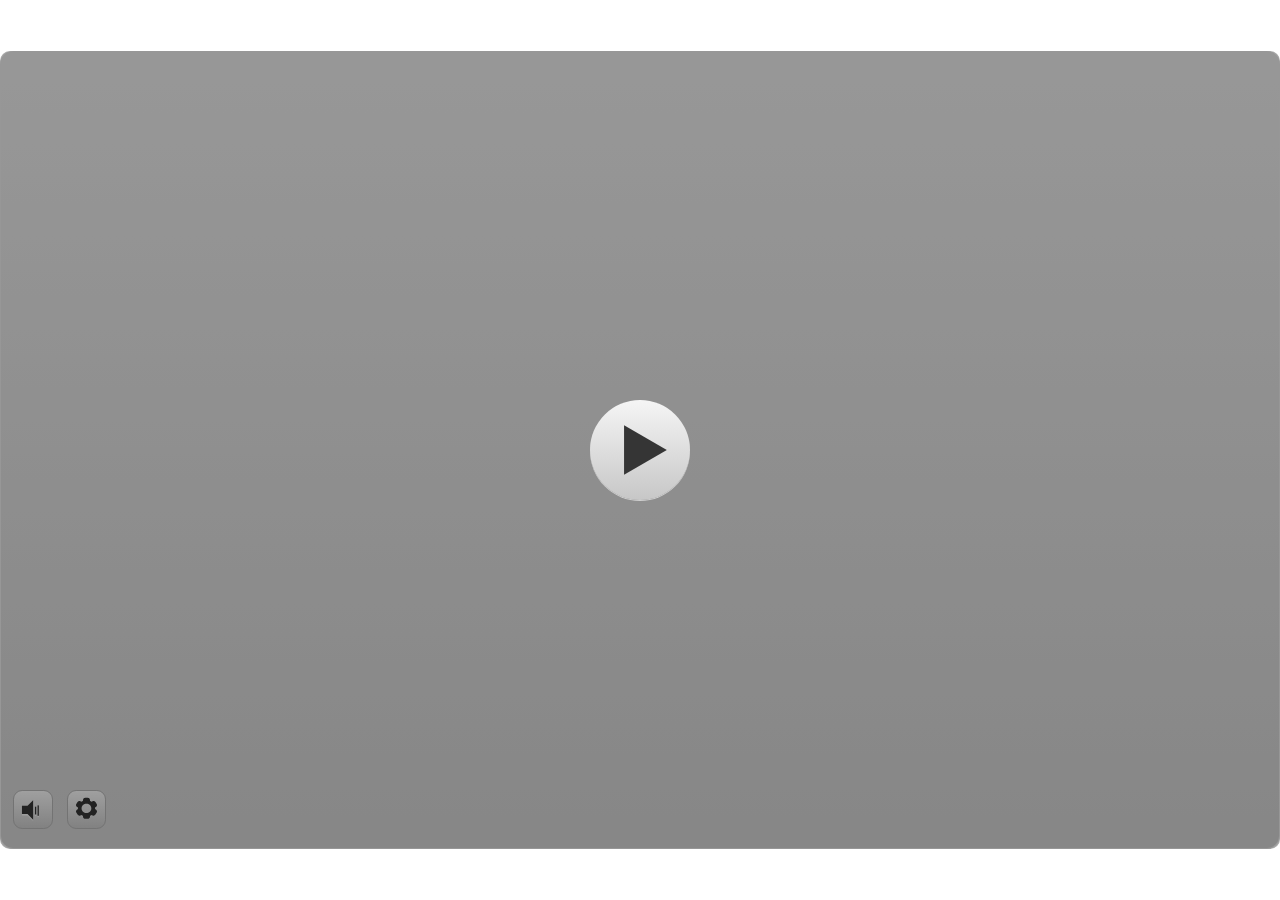
<file: index.html>
﻿<!doctype html>
<html lang="en-US">
<head>
  <meta charset="utf-8">
  <!-- Created using Storyline 3 - http://www.articulate.com  -->
  <!-- version: 3.20.30234.0 -->
  <title>MPIPembatik</title>
  <meta http-equiv="x-ua-compatible" content="IE=edge"/>
  <meta name="viewport" content="width=device-width,initial-scale=1,user-scalable=no,shrink-to-fit=no,minimal-ui"/>
  <meta name="apple-mobile-web-app-capable" content="yes"/>
  <style>
    html, body { height: 100%; padding: 0; margin: 0 }
    #app { height: 100%; width: 100%; }
  </style>

  <script>
    window.DS = {};
    window.globals = {
      DATA_PATH_BASE: '',
      HAS_FRAME: true,
      HAS_SLIDE: true,

      lmsPresent: false,
      tinCanPresent: false,
      cmi5Present: false,
      aoSupport: false,
      scale: 'show all',
      captureRc: false,
      browserSize: 'optimal',
      bgColor: '#FFFFFF',
      features: '',
      themeName: 'classic',
      preloaderColor: '#FFFFFF',
      suppressAnalytics: false,
      productChannel: 'perpetual',
      publishSource: 'storyline',
      aid: '',
      cid: 'edcbd215-0608-44c1-9023-589ee4cad279',
      playerVersion: '3.20.30234.0',
      publishTimestamp: '2024-09-28T10:25:40.9070555Z',
      maxIosVideoElements: 10,
      connectionSettings: { },

      
      parseParams: function(qs) {
        if (window.globals.parsedParams != null) {
          return window.globals.parsedParams;
        }
        qs = (qs || window.location.search.substr(1)).split('+').join(' ');
        var params = {},
            tokens,
            re = /[?&]?([^=]+)=([^&]*)/g;

        while (tokens = re.exec(qs)) {
          params[decodeURIComponent(tokens[1]).trim()] =
            decodeURIComponent(tokens[2]).trim();
        }
        window.globals.parsedParams = params;
        return params;
      }

    };
  </script>
  <script>
    var isIe11 = ('ActiveXObject' in window || window.MSBlobBuilder != null)
      && window.msCrypto != null && !window.ActiveXObject;
    if (isIe11) {
      window.globals.unsupportedBrowser = true;
      document.write(atob('[base64]'));
    }
  </script>
  
  <script>window.THREE = { };</script>
  
</head>
<body style="background: #FFFFFF" class="cs-HTML theme-classic">
  <!-- 360 -->
  <script>!function(){var e,i=/iPhone/i,o=/iPod/i,n=/iPad/i,t=/\biOS-universal(?:.+)Mac\b/i,r=/\bAndroid(?:.+)Mobile\b/i,a=/Android/i,d=/(?:SD4930UR|\bSilk(?:.+)Mobile\b)/i,p=/Silk/i,l=/Windows Phone/i,u=/\bWindows(?:.+)ARM\b/i,b=/BlackBerry/i,s=/BB10/i,c=/Opera Mini/i,f=/\b(CriOS|Chrome)(?:.+)Mobile/i,h=/Mobile(?:.+)Firefox\b/i,v=function(e){return void 0!==e&&"MacIntel"===e.platform&&"number"==typeof e.maxTouchPoints&&e.maxTouchPoints>1&&"undefined"==typeof MSStream};e=function(e){var m={userAgent:"",platform:"",maxTouchPoints:0};e||"undefined"==typeof navigator?"string"==typeof e?m.userAgent=e:e&&e.userAgent&&(m={userAgent:e.userAgent,platform:e.platform,maxTouchPoints:e.maxTouchPoints||0}):m={userAgent:navigator.userAgent,platform:navigator.platform,maxTouchPoints:navigator.maxTouchPoints||0};var g=m.userAgent,y=g.split("[FBAN");void 0!==y[1]&&(g=y[0]),void 0!==(y=g.split("Twitter"))[1]&&(g=y[0]);var A=function(e){return function(i){return i.test(e)}}(g),w={apple:{phone:A(i)&&!A(l),ipod:A(o),tablet:!A(i)&&(A(n)||v(m))&&!A(l),universal:A(t),device:(A(i)||A(o)||A(n)||A(t)||v(m))&&!A(l)},amazon:{phone:A(d),tablet:!A(d)&&A(p),device:A(d)||A(p)},android:{phone:!A(l)&&A(d)||!A(l)&&A(r),tablet:!A(l)&&!A(d)&&!A(r)&&(A(p)||A(a)),device:!A(l)&&(A(d)||A(p)||A(r)||A(a))||A(/\bokhttp\b/i)},windows:{phone:A(l),tablet:A(u),device:A(l)||A(u)},other:{blackberry:A(b),blackberry10:A(s),opera:A(c),firefox:A(h),chrome:A(f),device:A(b)||A(s)||A(c)||A(h)||A(f)},any:!1,phone:!1,tablet:!1};return w.any=w.apple.device||w.android.device||w.windows.device||w.other.device,w.phone=w.apple.phone||w.android.phone||w.windows.phone,w.tablet=w.apple.tablet||w.android.tablet||w.windows.tablet,w}(),"object"==typeof exports&&"undefined"!=typeof module?module.exports=e:"function"==typeof define&&define.amd?define((function(){return e})):this.isMobile=e}();
    window.isMobile.apple.tablet = window.isMobile.apple.tablet ||
      (navigator.platform === 'MacIntel' && navigator.maxTouchPoints > 1);
    window.isMobile.apple.device = window.isMobile.apple.device || window.isMobile.apple.tablet;
    window.isMobile.tablet = window.isMobile.tablet || window.isMobile.apple.tablet;
    window.isMobile.any = window.isMobile.any || window.isMobile.apple.tablet;
  </script>

  <div id="focus-sink" tabindex="-1"></div>

  <div id="preso"></div>
  <script>
    (function() {

      var classTypes = [ 'desktop', 'mobile', 'phone', 'tablet' ];

      var addDeviceClasses = function(prefix, testObj) {
        var curr, i;
        for (i = 0; i < classTypes.length; i++) {
          curr = classTypes[i];
          if (testObj[curr]) {
            document.body.classList.add(prefix + curr);
          }
        }
      };

      var params = window.globals.parseParams(),
          isDevicePreview = params.devicepreview === '1',
          isPhoneOverride = params.deviceType === 'phone' || (isDevicePreview && params.phone == '1'),
          isTabletOverride = (params.deviceType === 'tablet' || isDevicePreview) && !isPhoneOverride,
          isMobileOverride = isPhoneOverride || isTabletOverride;

      var deviceView = {
        desktop: !window.isMobile.any && !isMobileOverride,
        mobile: window.isMobile.any || isMobileOverride,
        phone: isPhoneOverride || (window.isMobile.phone && !isTabletOverride),
        tablet: isTabletOverride || window.isMobile.tablet
      };

      window.globals.deviceView = deviceView;
      window.isMobile.desktop = !window.isMobile.any;
      window.isMobile.mobile = window.isMobile.any;

      addDeviceClasses('view-', deviceView);

    })();
  </script>
  
  <script src='story_content/user.js' type=text/javascript></script>
  <div class="slide-loader"></div>

  <script>
    if (window.globals.deviceView.isMobile) { var doc = document, loader = doc.body.querySelector('.slide-loader'); [ 1, 2, 3 ].forEach(function(n) { var d = doc.createElement('div'); d.style.backgroundColor = window.globals.preloaderColor; d.classList.add('mobile-loader-dot'); d.classList.add('dot' + n); loader.appendChild(d); }); }
  </script>

  <div class="mobile-load-title-overlay" style="display: none">
    <div class="mobile-load-title">MPIPembatik</div>
  </div>

  <div class="mobile-chrome-warning"></div>

  
<style>
  .warn-connection-dialog {
    display: none;
    background: transparent;
    pointer-events: none;
    position: fixed;
    left: 0;
    top: 0;
    width: 100%;
    height: 100%;
    z-index: 999;
  }

  .warn-connection-content {
    border-radius: 4px;
    background: white;
    border: 1px solid #E7E7E7;
    color: #333333;
    box-shadow: 0 2px 4px rgba(0, 0, 0, 0.25);
    transition: all 150ms ease-out;
    position: absolute;
    white-space: nowrap;
  }

  .view-phone.is-landscape .warn-connection-content {
    left: 23px;
    bottom: 23px;
  }

  .view-tablet.is-landscape .warn-connection-content {
    left: 50%;
    top: 20px;
    transform: translateX(-50%);
  }

  .is-portrait .warn-connection-content {
    transform: translate(-50%, calc(-100% - 15px));
  }

  .warn-connection-content p {
    display: inline-block;
    margin: 0 8px 0 0;
    line-height: 33px;
    font-size: 11px;
  }

  .warn-connection-content svg {
    position: relative;
    vertical-align: middle;
    margin: 0 2px 2px 8px;
  }

  .view-desktop .warn-connection-content {
    left: 1.5em;
    bottom: 1.5em;
  }

  .view-desktop .warn-connection-content p {
    font-size: 1.1em;
  }

  .is-offline .warn-connection-dialog {
    display: block;
  }

  .is-offline .cs-panel * {
    pointer-events: none !important;
  }

  .is-offline .cs-panel {
    pointer-events: all !important;
  }

  .is-offline #nav-controls * {
    pointer-events: none !important;
  }

  .is-offline #nav-controls {
    pointer-events: all !important;
  }
</style>

<div class="warn-connection-dialog">
  <div class="warn-connection-content">
    <svg width="17" height="15" viewBox="0 0 17 15" xmlns="http://www.w3.org/2000/svg">
      <path fill="#8F0000" stroke="white" d="M16.07,12.98 L15.88,12.23 L9.51,1.21 C8.97,0.26,7.6,0.26,7.06,1.21 L0.69,12.23 C0.15,13.16,0.81,14.36,1.91,14.36 H14.65 C15.47,14.36,16.05,13.7,16.07,12.98 Z"/>
      <path fill="white" stroke="white" d="M8.58,5.5 C8.35,5.28,8.5,5.35,8.21,5.32 C8.09,5.35,7.97,5.49,7.96,5.67 C7.97,5.79,7.98,5.92,7.98,6.04 L7.98,6.04 C7.99,6.17,8,6.31,8.01,6.43 L8.01,6.44 C8.03,6.92,8.06,7.41,8.09,7.9 L8.09,7.9 C8.12,8.39,8.14,8.88,8.17,9.37 C8.17,9.39,8.18,9.42,8.2,9.44 C8.23,9.46,8.25,9.47,8.28,9.47 C8.31,9.47,8.34,9.46,8.35,9.44 C8.37,9.43,8.38,9.4,8.39,9.35 L8.39,9.34 C8.39,9.24,8.4,9.15,8.4,9.05 L8.4,9.05 C8.41,8.96,8.41,8.86,8.42,8.75 C8.43,8.44,8.45,8.12,8.47,7.81 L8.47,7.81 C8.49,7.49,8.51,7.18,8.53,6.87 C8.55,6.46,8.56,6.05,8.59,5.64 L8.6,5.62 C8.6,5.57,8.59,5.53,8.58,5.5 L8.21,5.32 Z"/>
      <circle fill="white" stroke="white" cx="8.3" cy="11.35" r="0.3"/>
    </svg>
    <p>You are offline. Trying to reconnect...</p>
  </div>
</div>

<script>
  (function() {
    window.DS.connection = {
      warningShown: false,
      assets: {},
      loadingAssetGroup: false,
      retryDelay: 500
    };

    // @TODO this is POC code and can be cleaned up a bit more if we move forward
    // with the feature



    // The `window.globals.features` variable must be set in `webpack.dev.config` when testing locally - it is not enough
    // to have it in the data - but it must be set there as well.
    var useConnectionMessages = window.AbortController != null &&
      window.location.protocol != 'file:' &&
      window.globals.features.indexOf('ConnectionMessages') != -1;

    window.DS.connection.useConnectionMessages = useConnectionMessages

    var assetCount = 0;
    var checkLoadedId;
    var connectionSettings = window.globals.connectionSettings;

    if (useConnectionMessages && connectionSettings != null) {
      var contentEl = document.querySelector('.warn-connection-content');
      var messageEl = contentEl.querySelector('p')

      if (connectionSettings.useDarkTheme) {
        contentEl.style.borderColor = '#BABBBA';
        contentEl.style.backgroundColor = '#282828';
        contentEl.style.color = '#FFFFFF';
      }

      if (connectionSettings.message != null) {
        messageEl.textContent = window.decodeURIComponent(connectionSettings.message);
      }
    }

    function checkAssetsReady() {
      for (var i in DS.connection.assets) {
        if (!DS.connection.assets[i].success) {
          return false;
        }
      }
      return true;
    }

    function stopAssetGroup() {
      if (!useConnectionMessages) { return; }

      assetCount = 0;

      DS.connection.oldAssetGroup = DS.connection.assets;
      DS.connection.assets = {};
      DS.connection.loadingAssetGroup = false;
      clearInterval(checkLoadedId);
    }

    function startAssetGroup() {
      if (!useConnectionMessages) { return; }
      var ticks = 0;
      clearInterval(checkLoadedId);
      checkLoadedId = setInterval(function() {
        var loaded = 0;
        if (assetCount === 0 && loaded === 0) {
          clearInterval(checkLoadedId);
          return;
        }

        for (var i in DS.connection.assets) {
          if (DS.connection.assets[i].success) {
            loaded++;
          }
        }

        if (assetCount === loaded && checkAssetsReady()) {
          for (var i in DS.connection.assets) {
            if (DS.connection.assets[i].action) {
              DS.connection.assets[i].action();
            }
          }
          hideWarning();
          stopAssetGroup();
        }
      }, 100)
    }

    function requiredAsset(url, action, retry, type) {
      if (!useConnectionMessages) { return; }
      if (DS.connection.assets[url]) { return; }

      DS.connection.assets[url] = {
        success: false, action: action, retry: retry, type: type
      };
      assetCount = Object.keys(DS.connection.assets).length;
      if (!DS.connection.loadingAssetGroup) {
        startAssetGroup();
      }
      DS.connection.loadingAssetGroup = true;
    }

    function assetLoaded(url) {
      if (!useConnectionMessages) { return; }
      if (DS.connection.assets[url]) {
        DS.connection.assets[url].success = true;
      }
    }

    function assetFailed(url) {
      if (!useConnectionMessages) { return; }
      if (!DS.connection.assets[url]) {
        if (/\.js$/.test(url)) {
          setTimeout(function() {
            if (DS.connection.lastSlideLoaded != null) {
              DS.connection.lastSlideLoaded();
            }
          }, DS.connection.retryDelay);
        }
        return;
      }
      if (!DS.connection.warningShown) { showWarning(); }
      if (DS.connection.assets[url].retry) {
        setTimeout(function() {
          if (!DS.connection.assets[url].success) {
            DS.connection.assets[url].retry()
          }
        }, DS.connection.retryDelay);
      }
    }

    function hideWarning() {
      document.body.classList.remove('is-offline');
      DS.connection.warningShown = false;
    }
    DS.connection.hideWarning = hideWarning

    function showWarning(btn) {
      document.body.classList.add('is-offline')
      DS.connection.warningShown = true;
      updateWarningPosition();
    }

    function updateWarningPosition() {
      if (!DS.connection.warningShown) {
        return;
      }

      var isPortrait = document.body.classList.contains('is-portrait');
      var warningEl = document.querySelector('.warn-connection-content');

      if (isPortrait) {
        var slide = document.querySelector('.primary-slide');
        var slideRect = slide.getBoundingClientRect();

        warningEl.style.top = `${slideRect.top}px`
        warningEl.style.left = `${slideRect.left + slideRect.width / 2}px`
      } else {
        warningEl.style.top = null;
        warningEl.style.left = null;
      }

      window.requestAnimationFrame(updateWarningPosition);
    }

    // these will all be noops if the feature flag isn't set in
    // the data and `window.globals.features`
    DS.connection.requiredAsset = requiredAsset;
    DS.connection.assetLoaded = assetLoaded;
    DS.connection.assetFailed = assetFailed;
    DS.connection.stopAssetGroup = stopAssetGroup;
    DS.connection.startAssetGroup = startAssetGroup;
  })();
</script>


  <script>
    
    if (window.autoSpider && window.vInterfaceObject) {
      document.querySelector('.mobile-load-title-overlay').style.display = 'none';
    }
  </script>

  

  <link rel="stylesheet" href="html5/data/css/output.min.css" data-noprefix/>
</body>
<script src="html5/lib/scripts/bootstrapper.min.js"></script>
</html>
</file>
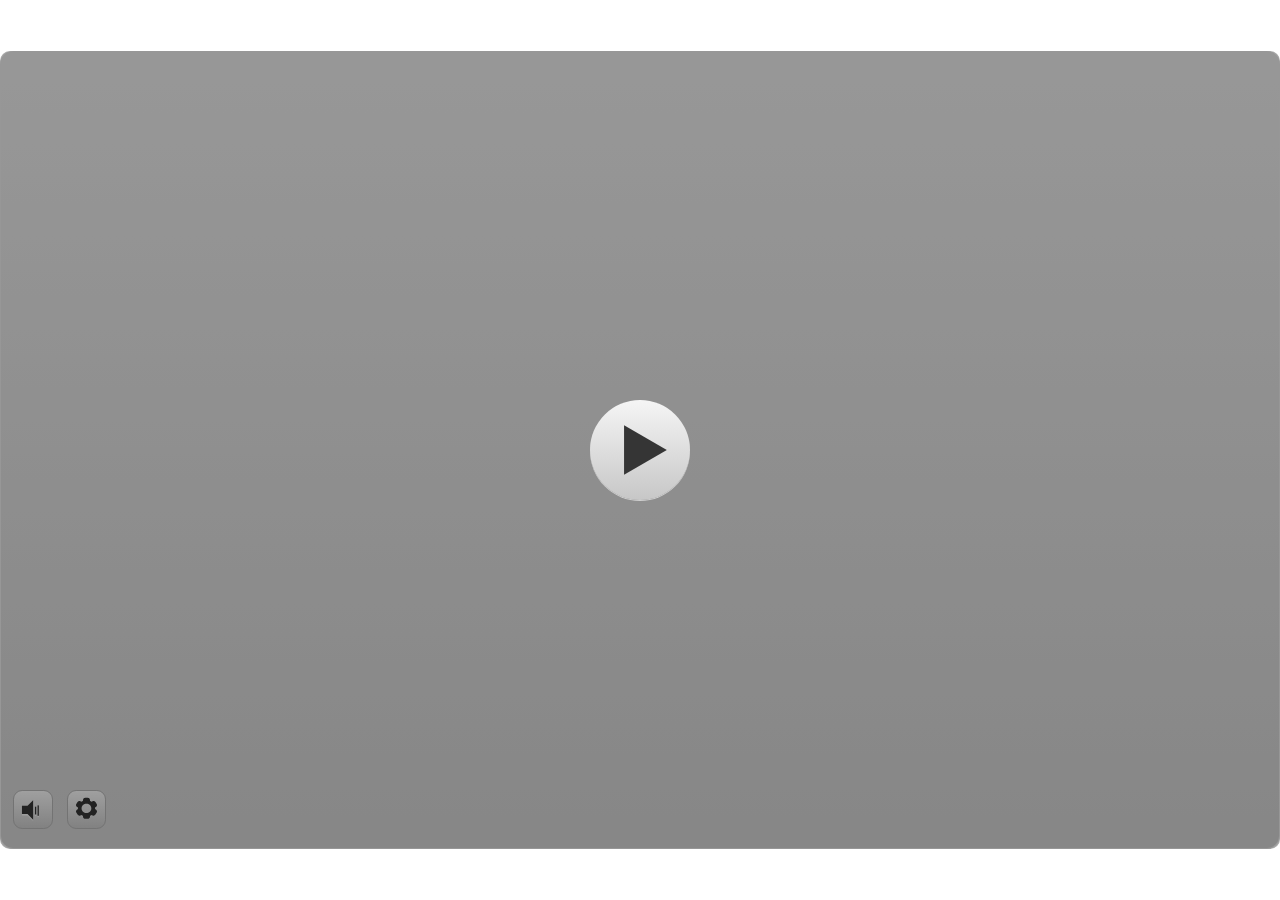
<file: story.html>
﻿<!doctype html>
<html lang="en-US">
<head>
  <meta charset="utf-8">
  <!-- Created using Storyline 3 - http://www.articulate.com  -->
  <!-- version: 3.20.30234.0 -->
  <title>MPIPembatik</title>
  <meta http-equiv="x-ua-compatible" content="IE=edge"/>
  <meta name="viewport" content="width=device-width,initial-scale=1,user-scalable=no,shrink-to-fit=no,minimal-ui"/>
  <meta name="apple-mobile-web-app-capable" content="yes"/>
  <style>
    html, body { height: 100%; padding: 0; margin: 0 }
    #app { height: 100%; width: 100%; }
  </style>

  <script>
    window.DS = {};
    window.globals = {
      DATA_PATH_BASE: '',
      HAS_FRAME: true,
      HAS_SLIDE: true,

      lmsPresent: false,
      tinCanPresent: false,
      cmi5Present: false,
      aoSupport: false,
      scale: 'show all',
      captureRc: false,
      browserSize: 'optimal',
      bgColor: '#FFFFFF',
      features: '',
      themeName: 'classic',
      preloaderColor: '#FFFFFF',
      suppressAnalytics: false,
      productChannel: 'perpetual',
      publishSource: 'storyline',
      aid: '',
      cid: 'edcbd215-0608-44c1-9023-589ee4cad279',
      playerVersion: '3.20.30234.0',
      publishTimestamp: '2024-09-28T10:25:40.9070555Z',
      maxIosVideoElements: 10,
      connectionSettings: { },

      
      parseParams: function(qs) {
        if (window.globals.parsedParams != null) {
          return window.globals.parsedParams;
        }
        qs = (qs || window.location.search.substr(1)).split('+').join(' ');
        var params = {},
            tokens,
            re = /[?&]?([^=]+)=([^&]*)/g;

        while (tokens = re.exec(qs)) {
          params[decodeURIComponent(tokens[1]).trim()] =
            decodeURIComponent(tokens[2]).trim();
        }
        window.globals.parsedParams = params;
        return params;
      }

    };
  </script>
  <script>
    var isIe11 = ('ActiveXObject' in window || window.MSBlobBuilder != null)
      && window.msCrypto != null && !window.ActiveXObject;
    if (isIe11) {
      window.globals.unsupportedBrowser = true;
      document.write(atob('[base64]'));
    }
  </script>
  
  <script>window.THREE = { };</script>
  
</head>
<body style="background: #FFFFFF" class="cs-HTML theme-classic">
  <!-- 360 -->
  <script>!function(){var e,i=/iPhone/i,o=/iPod/i,n=/iPad/i,t=/\biOS-universal(?:.+)Mac\b/i,r=/\bAndroid(?:.+)Mobile\b/i,a=/Android/i,d=/(?:SD4930UR|\bSilk(?:.+)Mobile\b)/i,p=/Silk/i,l=/Windows Phone/i,u=/\bWindows(?:.+)ARM\b/i,b=/BlackBerry/i,s=/BB10/i,c=/Opera Mini/i,f=/\b(CriOS|Chrome)(?:.+)Mobile/i,h=/Mobile(?:.+)Firefox\b/i,v=function(e){return void 0!==e&&"MacIntel"===e.platform&&"number"==typeof e.maxTouchPoints&&e.maxTouchPoints>1&&"undefined"==typeof MSStream};e=function(e){var m={userAgent:"",platform:"",maxTouchPoints:0};e||"undefined"==typeof navigator?"string"==typeof e?m.userAgent=e:e&&e.userAgent&&(m={userAgent:e.userAgent,platform:e.platform,maxTouchPoints:e.maxTouchPoints||0}):m={userAgent:navigator.userAgent,platform:navigator.platform,maxTouchPoints:navigator.maxTouchPoints||0};var g=m.userAgent,y=g.split("[FBAN");void 0!==y[1]&&(g=y[0]),void 0!==(y=g.split("Twitter"))[1]&&(g=y[0]);var A=function(e){return function(i){return i.test(e)}}(g),w={apple:{phone:A(i)&&!A(l),ipod:A(o),tablet:!A(i)&&(A(n)||v(m))&&!A(l),universal:A(t),device:(A(i)||A(o)||A(n)||A(t)||v(m))&&!A(l)},amazon:{phone:A(d),tablet:!A(d)&&A(p),device:A(d)||A(p)},android:{phone:!A(l)&&A(d)||!A(l)&&A(r),tablet:!A(l)&&!A(d)&&!A(r)&&(A(p)||A(a)),device:!A(l)&&(A(d)||A(p)||A(r)||A(a))||A(/\bokhttp\b/i)},windows:{phone:A(l),tablet:A(u),device:A(l)||A(u)},other:{blackberry:A(b),blackberry10:A(s),opera:A(c),firefox:A(h),chrome:A(f),device:A(b)||A(s)||A(c)||A(h)||A(f)},any:!1,phone:!1,tablet:!1};return w.any=w.apple.device||w.android.device||w.windows.device||w.other.device,w.phone=w.apple.phone||w.android.phone||w.windows.phone,w.tablet=w.apple.tablet||w.android.tablet||w.windows.tablet,w}(),"object"==typeof exports&&"undefined"!=typeof module?module.exports=e:"function"==typeof define&&define.amd?define((function(){return e})):this.isMobile=e}();
    window.isMobile.apple.tablet = window.isMobile.apple.tablet ||
      (navigator.platform === 'MacIntel' && navigator.maxTouchPoints > 1);
    window.isMobile.apple.device = window.isMobile.apple.device || window.isMobile.apple.tablet;
    window.isMobile.tablet = window.isMobile.tablet || window.isMobile.apple.tablet;
    window.isMobile.any = window.isMobile.any || window.isMobile.apple.tablet;
  </script>

  <div id="focus-sink" tabindex="-1"></div>

  <div id="preso"></div>
  <script>
    (function() {

      var classTypes = [ 'desktop', 'mobile', 'phone', 'tablet' ];

      var addDeviceClasses = function(prefix, testObj) {
        var curr, i;
        for (i = 0; i < classTypes.length; i++) {
          curr = classTypes[i];
          if (testObj[curr]) {
            document.body.classList.add(prefix + curr);
          }
        }
      };

      var params = window.globals.parseParams(),
          isDevicePreview = params.devicepreview === '1',
          isPhoneOverride = params.deviceType === 'phone' || (isDevicePreview && params.phone == '1'),
          isTabletOverride = (params.deviceType === 'tablet' || isDevicePreview) && !isPhoneOverride,
          isMobileOverride = isPhoneOverride || isTabletOverride;

      var deviceView = {
        desktop: !window.isMobile.any && !isMobileOverride,
        mobile: window.isMobile.any || isMobileOverride,
        phone: isPhoneOverride || (window.isMobile.phone && !isTabletOverride),
        tablet: isTabletOverride || window.isMobile.tablet
      };

      window.globals.deviceView = deviceView;
      window.isMobile.desktop = !window.isMobile.any;
      window.isMobile.mobile = window.isMobile.any;

      addDeviceClasses('view-', deviceView);

    })();
  </script>
  
  <script src='story_content/user.js' type=text/javascript></script>
  <div class="slide-loader"></div>

  <script>
    if (window.globals.deviceView.isMobile) { var doc = document, loader = doc.body.querySelector('.slide-loader'); [ 1, 2, 3 ].forEach(function(n) { var d = doc.createElement('div'); d.style.backgroundColor = window.globals.preloaderColor; d.classList.add('mobile-loader-dot'); d.classList.add('dot' + n); loader.appendChild(d); }); }
  </script>

  <div class="mobile-load-title-overlay" style="display: none">
    <div class="mobile-load-title">MPIPembatik</div>
  </div>

  <div class="mobile-chrome-warning"></div>

  
<style>
  .warn-connection-dialog {
    display: none;
    background: transparent;
    pointer-events: none;
    position: fixed;
    left: 0;
    top: 0;
    width: 100%;
    height: 100%;
    z-index: 999;
  }

  .warn-connection-content {
    border-radius: 4px;
    background: white;
    border: 1px solid #E7E7E7;
    color: #333333;
    box-shadow: 0 2px 4px rgba(0, 0, 0, 0.25);
    transition: all 150ms ease-out;
    position: absolute;
    white-space: nowrap;
  }

  .view-phone.is-landscape .warn-connection-content {
    left: 23px;
    bottom: 23px;
  }

  .view-tablet.is-landscape .warn-connection-content {
    left: 50%;
    top: 20px;
    transform: translateX(-50%);
  }

  .is-portrait .warn-connection-content {
    transform: translate(-50%, calc(-100% - 15px));
  }

  .warn-connection-content p {
    display: inline-block;
    margin: 0 8px 0 0;
    line-height: 33px;
    font-size: 11px;
  }

  .warn-connection-content svg {
    position: relative;
    vertical-align: middle;
    margin: 0 2px 2px 8px;
  }

  .view-desktop .warn-connection-content {
    left: 1.5em;
    bottom: 1.5em;
  }

  .view-desktop .warn-connection-content p {
    font-size: 1.1em;
  }

  .is-offline .warn-connection-dialog {
    display: block;
  }

  .is-offline .cs-panel * {
    pointer-events: none !important;
  }

  .is-offline .cs-panel {
    pointer-events: all !important;
  }

  .is-offline #nav-controls * {
    pointer-events: none !important;
  }

  .is-offline #nav-controls {
    pointer-events: all !important;
  }
</style>

<div class="warn-connection-dialog">
  <div class="warn-connection-content">
    <svg width="17" height="15" viewBox="0 0 17 15" xmlns="http://www.w3.org/2000/svg">
      <path fill="#8F0000" stroke="white" d="M16.07,12.98 L15.88,12.23 L9.51,1.21 C8.97,0.26,7.6,0.26,7.06,1.21 L0.69,12.23 C0.15,13.16,0.81,14.36,1.91,14.36 H14.65 C15.47,14.36,16.05,13.7,16.07,12.98 Z"/>
      <path fill="white" stroke="white" d="M8.58,5.5 C8.35,5.28,8.5,5.35,8.21,5.32 C8.09,5.35,7.97,5.49,7.96,5.67 C7.97,5.79,7.98,5.92,7.98,6.04 L7.98,6.04 C7.99,6.17,8,6.31,8.01,6.43 L8.01,6.44 C8.03,6.92,8.06,7.41,8.09,7.9 L8.09,7.9 C8.12,8.39,8.14,8.88,8.17,9.37 C8.17,9.39,8.18,9.42,8.2,9.44 C8.23,9.46,8.25,9.47,8.28,9.47 C8.31,9.47,8.34,9.46,8.35,9.44 C8.37,9.43,8.38,9.4,8.39,9.35 L8.39,9.34 C8.39,9.24,8.4,9.15,8.4,9.05 L8.4,9.05 C8.41,8.96,8.41,8.86,8.42,8.75 C8.43,8.44,8.45,8.12,8.47,7.81 L8.47,7.81 C8.49,7.49,8.51,7.18,8.53,6.87 C8.55,6.46,8.56,6.05,8.59,5.64 L8.6,5.62 C8.6,5.57,8.59,5.53,8.58,5.5 L8.21,5.32 Z"/>
      <circle fill="white" stroke="white" cx="8.3" cy="11.35" r="0.3"/>
    </svg>
    <p>You are offline. Trying to reconnect...</p>
  </div>
</div>

<script>
  (function() {
    window.DS.connection = {
      warningShown: false,
      assets: {},
      loadingAssetGroup: false,
      retryDelay: 500
    };

    // @TODO this is POC code and can be cleaned up a bit more if we move forward
    // with the feature



    // The `window.globals.features` variable must be set in `webpack.dev.config` when testing locally - it is not enough
    // to have it in the data - but it must be set there as well.
    var useConnectionMessages = window.AbortController != null &&
      window.location.protocol != 'file:' &&
      window.globals.features.indexOf('ConnectionMessages') != -1;

    window.DS.connection.useConnectionMessages = useConnectionMessages

    var assetCount = 0;
    var checkLoadedId;
    var connectionSettings = window.globals.connectionSettings;

    if (useConnectionMessages && connectionSettings != null) {
      var contentEl = document.querySelector('.warn-connection-content');
      var messageEl = contentEl.querySelector('p')

      if (connectionSettings.useDarkTheme) {
        contentEl.style.borderColor = '#BABBBA';
        contentEl.style.backgroundColor = '#282828';
        contentEl.style.color = '#FFFFFF';
      }

      if (connectionSettings.message != null) {
        messageEl.textContent = window.decodeURIComponent(connectionSettings.message);
      }
    }

    function checkAssetsReady() {
      for (var i in DS.connection.assets) {
        if (!DS.connection.assets[i].success) {
          return false;
        }
      }
      return true;
    }

    function stopAssetGroup() {
      if (!useConnectionMessages) { return; }

      assetCount = 0;

      DS.connection.oldAssetGroup = DS.connection.assets;
      DS.connection.assets = {};
      DS.connection.loadingAssetGroup = false;
      clearInterval(checkLoadedId);
    }

    function startAssetGroup() {
      if (!useConnectionMessages) { return; }
      var ticks = 0;
      clearInterval(checkLoadedId);
      checkLoadedId = setInterval(function() {
        var loaded = 0;
        if (assetCount === 0 && loaded === 0) {
          clearInterval(checkLoadedId);
          return;
        }

        for (var i in DS.connection.assets) {
          if (DS.connection.assets[i].success) {
            loaded++;
          }
        }

        if (assetCount === loaded && checkAssetsReady()) {
          for (var i in DS.connection.assets) {
            if (DS.connection.assets[i].action) {
              DS.connection.assets[i].action();
            }
          }
          hideWarning();
          stopAssetGroup();
        }
      }, 100)
    }

    function requiredAsset(url, action, retry, type) {
      if (!useConnectionMessages) { return; }
      if (DS.connection.assets[url]) { return; }

      DS.connection.assets[url] = {
        success: false, action: action, retry: retry, type: type
      };
      assetCount = Object.keys(DS.connection.assets).length;
      if (!DS.connection.loadingAssetGroup) {
        startAssetGroup();
      }
      DS.connection.loadingAssetGroup = true;
    }

    function assetLoaded(url) {
      if (!useConnectionMessages) { return; }
      if (DS.connection.assets[url]) {
        DS.connection.assets[url].success = true;
      }
    }

    function assetFailed(url) {
      if (!useConnectionMessages) { return; }
      if (!DS.connection.assets[url]) {
        if (/\.js$/.test(url)) {
          setTimeout(function() {
            if (DS.connection.lastSlideLoaded != null) {
              DS.connection.lastSlideLoaded();
            }
          }, DS.connection.retryDelay);
        }
        return;
      }
      if (!DS.connection.warningShown) { showWarning(); }
      if (DS.connection.assets[url].retry) {
        setTimeout(function() {
          if (!DS.connection.assets[url].success) {
            DS.connection.assets[url].retry()
          }
        }, DS.connection.retryDelay);
      }
    }

    function hideWarning() {
      document.body.classList.remove('is-offline');
      DS.connection.warningShown = false;
    }
    DS.connection.hideWarning = hideWarning

    function showWarning(btn) {
      document.body.classList.add('is-offline')
      DS.connection.warningShown = true;
      updateWarningPosition();
    }

    function updateWarningPosition() {
      if (!DS.connection.warningShown) {
        return;
      }

      var isPortrait = document.body.classList.contains('is-portrait');
      var warningEl = document.querySelector('.warn-connection-content');

      if (isPortrait) {
        var slide = document.querySelector('.primary-slide');
        var slideRect = slide.getBoundingClientRect();

        warningEl.style.top = `${slideRect.top}px`
        warningEl.style.left = `${slideRect.left + slideRect.width / 2}px`
      } else {
        warningEl.style.top = null;
        warningEl.style.left = null;
      }

      window.requestAnimationFrame(updateWarningPosition);
    }

    // these will all be noops if the feature flag isn't set in
    // the data and `window.globals.features`
    DS.connection.requiredAsset = requiredAsset;
    DS.connection.assetLoaded = assetLoaded;
    DS.connection.assetFailed = assetFailed;
    DS.connection.stopAssetGroup = stopAssetGroup;
    DS.connection.startAssetGroup = startAssetGroup;
  })();
</script>


  <script>
    
    if (window.autoSpider && window.vInterfaceObject) {
      document.querySelector('.mobile-load-title-overlay').style.display = 'none';
    }
  </script>

  

  <link rel="stylesheet" href="html5/data/css/output.min.css" data-noprefix/>
</body>
<script src="html5/lib/scripts/bootstrapper.min.js"></script>
</html>
</file>
